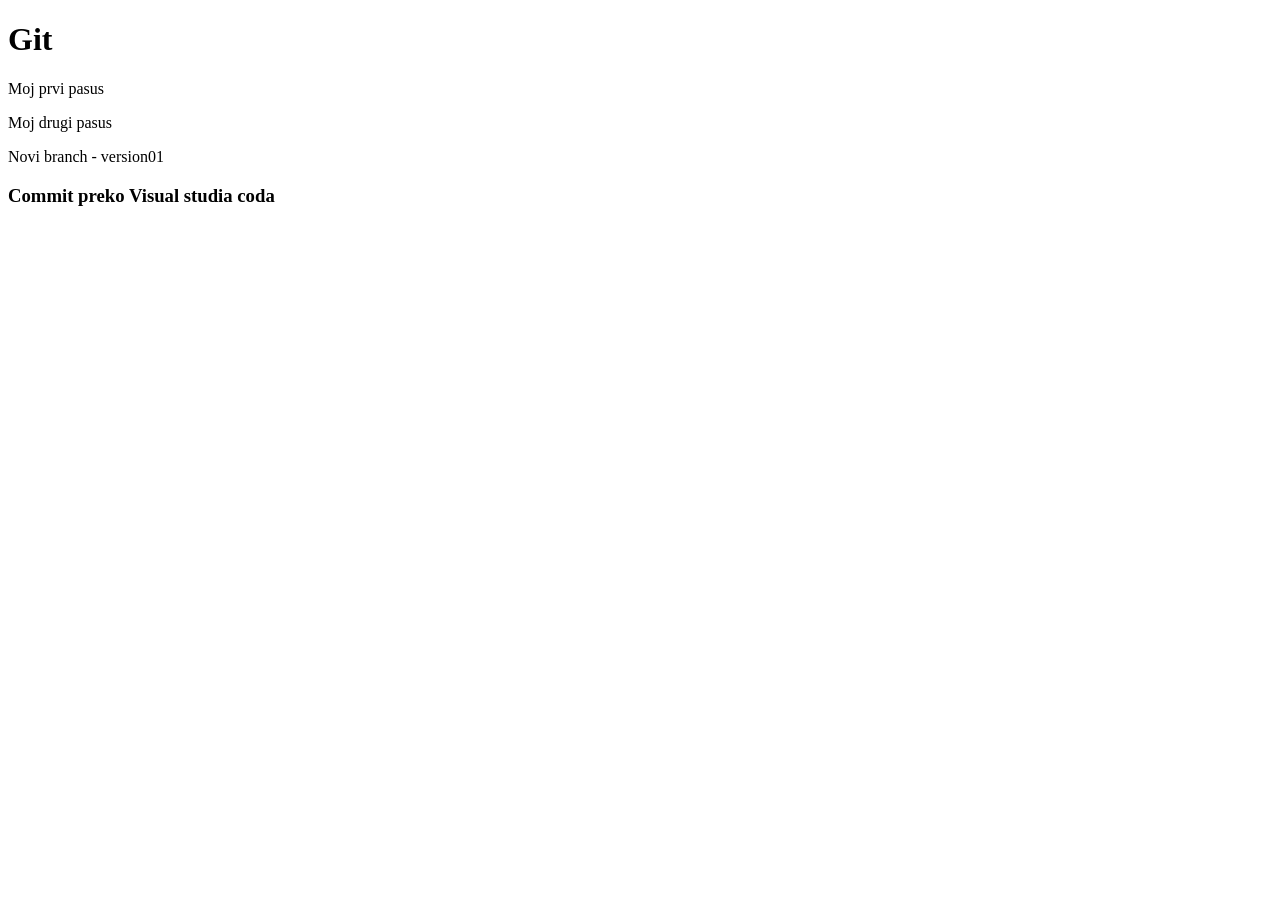
<file: index.html>
<!DOCTYPE html>
<html lang="en">

<head>
    <meta charset="UTF-8">
    <meta name="viewport" content="width=device-width, initial-scale=1.0">
    <title>Git demo</title>

</head>

<body>
    <h1>Git</h1>
    <p>Moj prvi pasus</p>
    <p>Moj drugi pasus</p>
    <div>
        <p>Novi branch - version01</p>
    </div>

    <h3>Commit preko Visual studia coda</h3>

</body>

</html>
</file>
